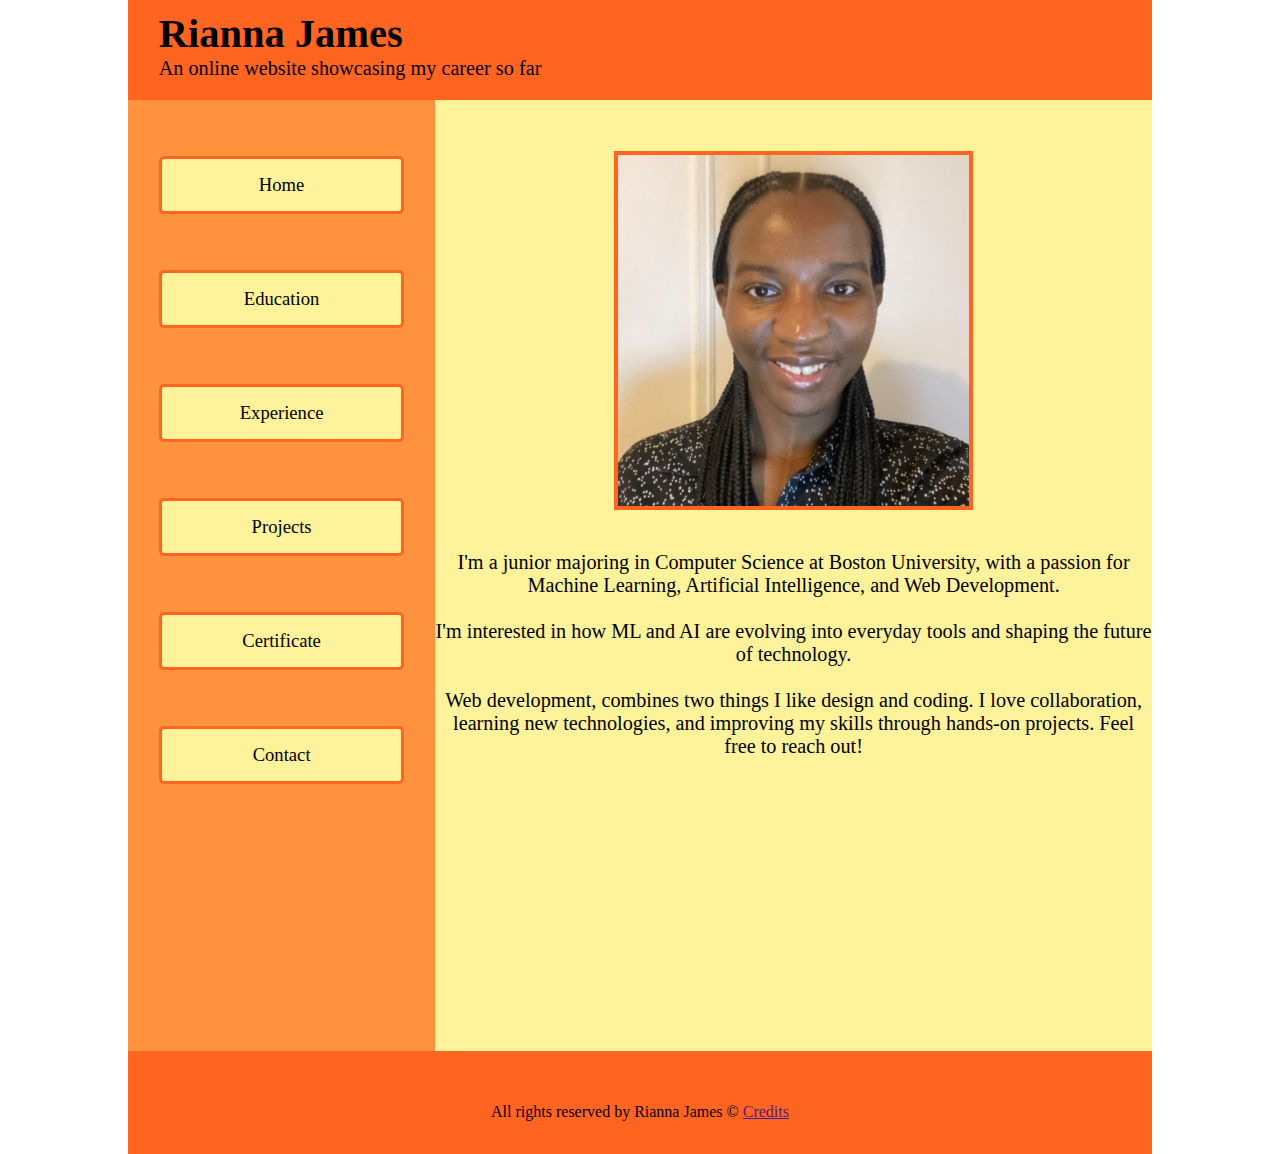
<file: MP1/index.html>
<!DOCTYPE html>
<html lang="en">
    <head>
        <meta charset="UTF-8">
        <!--type is a required attribute-->
        <link type= "text/css" rel="stylesheet" href="styles.css">
        <title>Home | Resume</title>
    </head>

    <body>
        <div id="page-wrapper">
            <header>
                <h1>Rianna James</h1>
                <p> An online website showcasing my career so far</p>
            </header>

            <div id="nav-main">
                <nav>
                    <ul>
                        <li><a href="index.html" target="_blank">Home</a></li>
                        <li><a href="Education.html" target="_blank">Education</a></li>
                        <li><a href="Experience.html" target="_blank">Experience</a></li>
                        <li><a href="Projects.html" target="_blank">Projects</a></li>
                        <li><a href="Certificates.html" target="_blank">Certificate</a></li>
                        <li><a href="Contact.html" target="_blank">Contact</a></li>
                    </ul>
                </nav>

                <div id="main-wrapper">
                    <main >
                        <img src="rianna_linkden_photo.jpeg" alt="Rianna's picture">
                            <p>I'm a junior majoring in Computer Science at Boston University, with a passion for Machine Learning, Artificial Intelligence, and Web Development.
                                <br>
                                <br>
                                I'm interested in how ML and AI are evolving into everyday tools and shaping the future of technology.
                                <br>
                                <br>
                                Web development, combines two things I like design and coding. I love collaboration, learning new technologies, and improving my skills through hands-on projects. Feel free to reach out!</p>
                    </main>
                </div>
            </div>

            <footer>
                <p> All rights reserved by Rianna James &#169; <a href="">Credits</a></p>
            </footer>
        </div>
    </body>
</html>
</file>
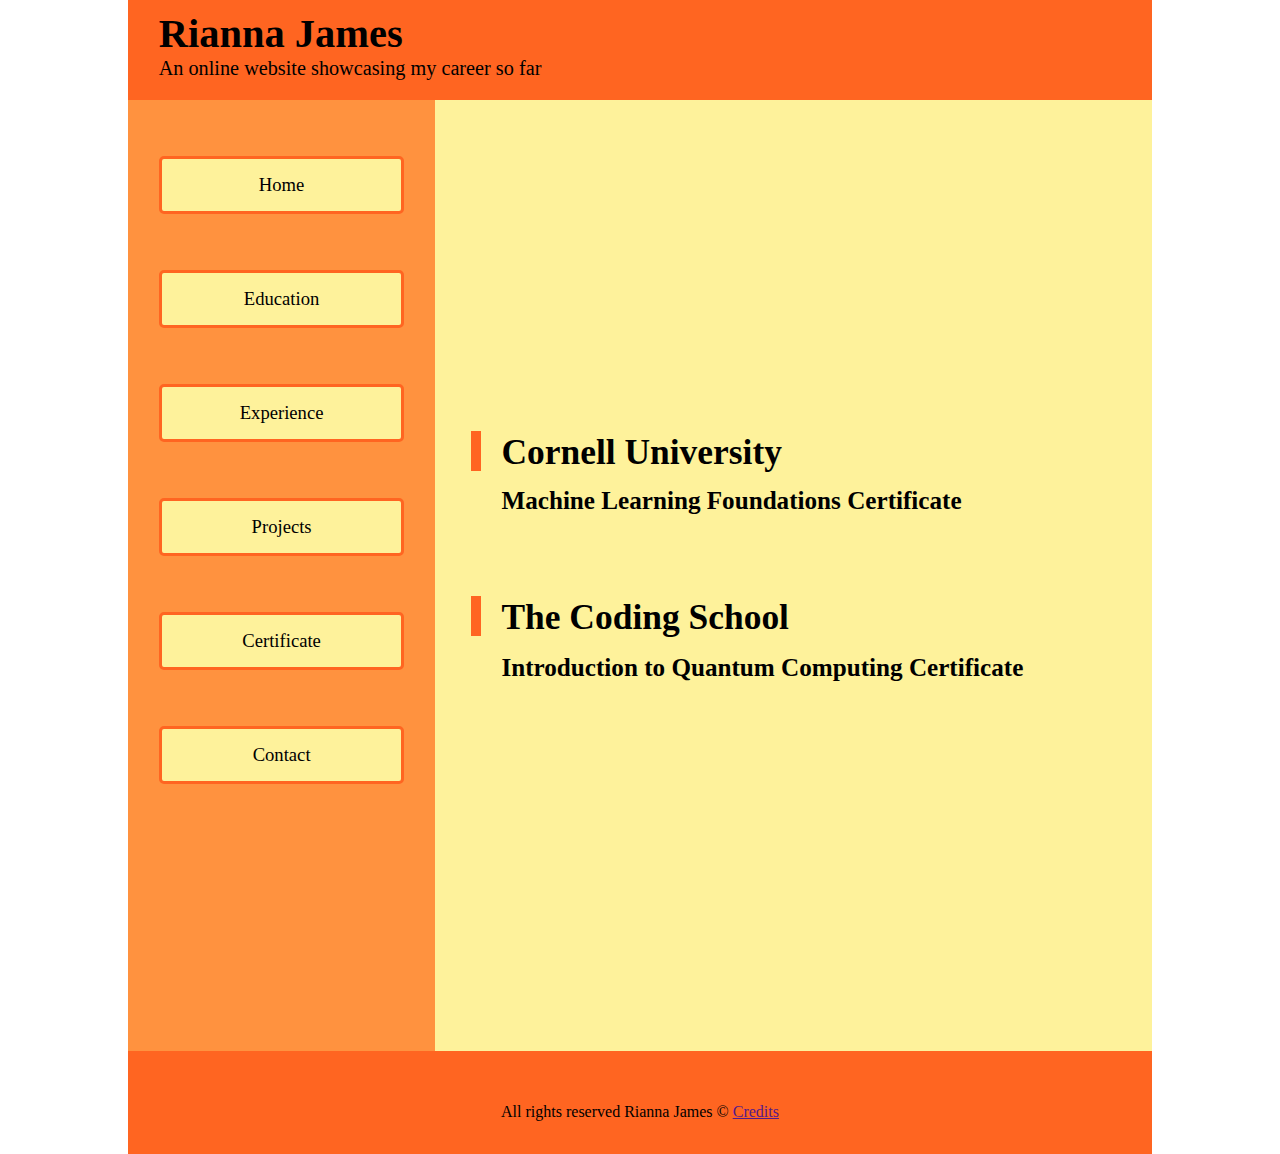
<file: MP1/Certificates.html>
<!DOCTYPE html>
<html lang="en">
    <head>
        <meta charset="UTF-8">
        <link type= "text/css" rel="stylesheet" href="styles.css">
        <title>Certificates | Resume</title>
    </head>

    <body>
        <div id="page-wrapper">
            <header>
                <h1>Rianna James</h1>
                <p> An online website showcasing my career so far</p>
            </header>

            <div id="nav-main">
                <nav>
                    <ul>
                        <li><a href="index.html" target="_blank">Home</a></li>
                        <li><a href="Education.html" target="_blank">Education</a></li>
                        <li><a href="Experience.html" target="_blank">Experience</a></li>
                        <li><a href="Projects.html" target="_blank">Projects</a></li>
                        <li><a href="Certificates.html" target="_blank">Certificate</a></li>
                        <li><a href="Contact.html" target="_blank">Contact</a></li>
                    </ul>
                </nav>

                <div id="main-wrapper">
                    <main>
                        <div id="school-info-wrapper">

                            <div class="school-information">
                                <div class="school-styler"></div>
                                <div class="school">
                                    <h3>Cornell University</h3>
                                    <h5>Machine Learning Foundations Certificate </h5>
                                </div>
                            </div>

                            <div class="school-information">
                                <div class="school-styler"></div>
                                <div class="school">
                                    <h3>The Coding School</h3>
                                    <h5>Introduction to Quantum Computing Certificate</h5>

                                </div>
                            </div>
                        </div>
                    </main>
                </div>
            </div>

            <footer>
                <p> All rights reserved Rianna James &#169; <a href="">Credits</a></p>
            </footer>
        </div>
    </body>
</html>
</file>
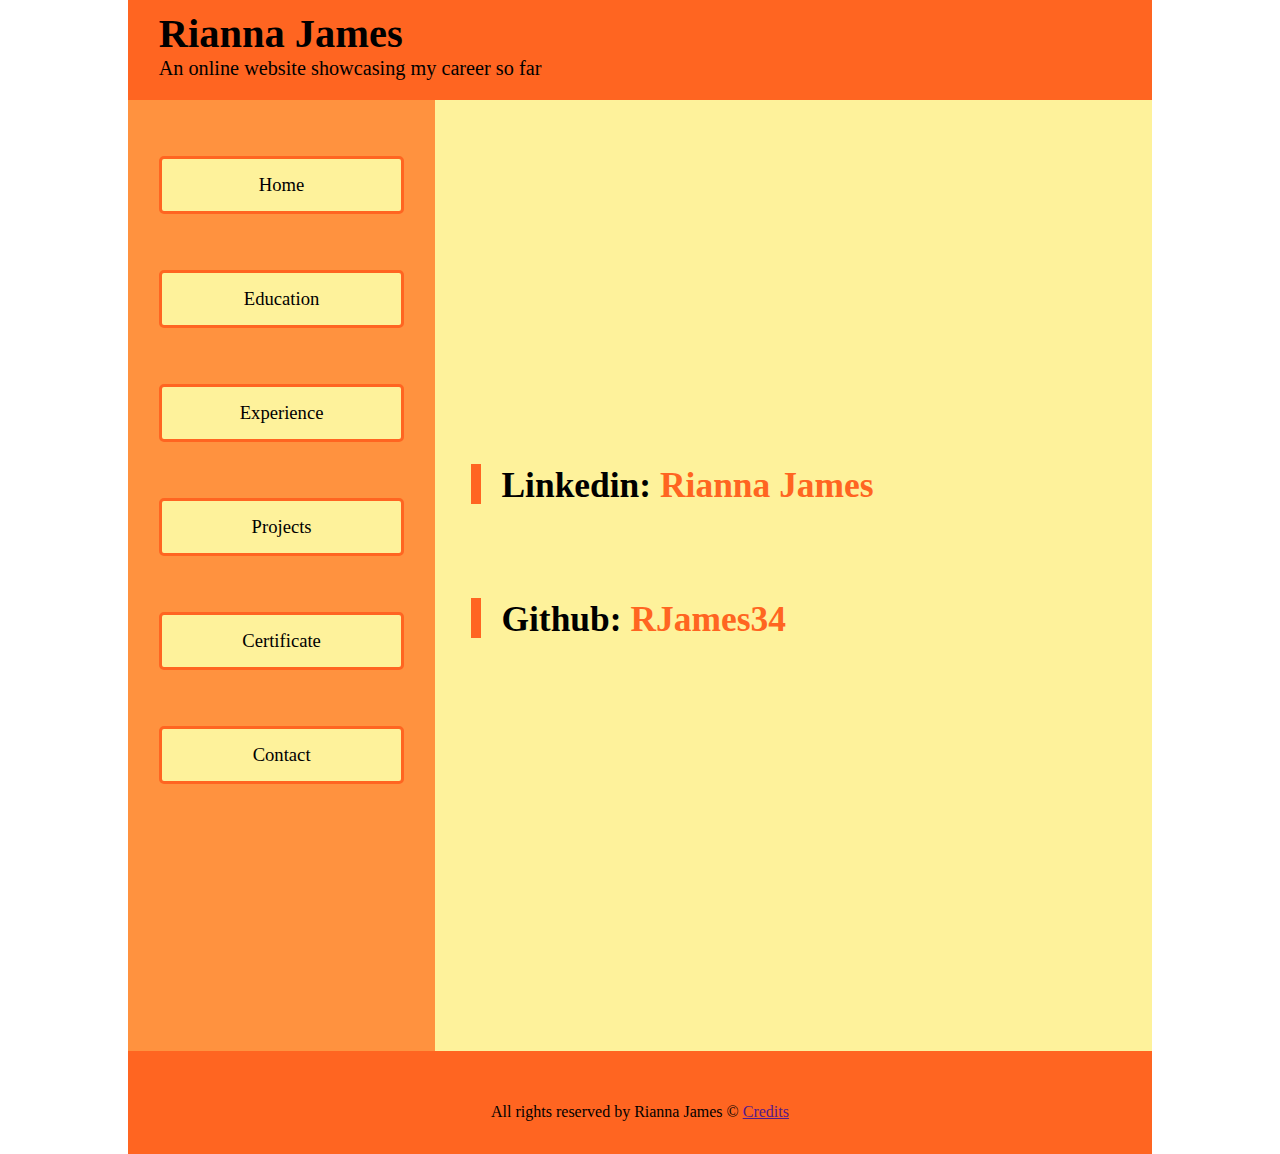
<file: MP1/Contact.html>
<!DOCTYPE html>
<html lang="en">
    <head>
        <meta charset="UTF-8">
        <link type= "text/css" rel="stylesheet" href="styles.css">
        <title>Contact | Resume</title>
    </head>

    <body>
        <div id="page-wrapper">
            <header>
                <h1>Rianna James</h1>
                <p> An online website showcasing my career so far</p>
            </header>

            <div id="nav-main">
                <nav>
                    <ul>
                        <li><a href="index.html" target="_blank">Home</a></li>
                        <li><a href="Education.html" target="_blank">Education</a></li>
                        <li><a href="Experience.html" target="_blank">Experience</a></li>
                        <li><a href="Projects.html" target="_blank">Projects</a></li>
                        <li><a href="Certificates.html" target="_blank">Certificate</a></li>
                        <li><a href="Contact.html" target="_blank">Contact</a></li>

                    </ul>
                </nav>

                <div id="main-wrapper">
                    <main>
                        <div id="school-info-wrapper">

                            <div class="school-information">
                                <div class="school-styler"></div>
                                <div class="school">
                                    <h3>Linkedin: <a href="https://www.linkedin.com/in/james-rianna/" class="contact-a" target="_blank"> Rianna James </a></h3>
                                </div>
                            </div>

                            <div class="school-information">
                                <div class="school-styler"></div>
                                <div class="school">
                                    <h3>Github: <a  href="https://github.com/RJames34" class="contact-a" target="_blank"> RJames34 </a></h3>
                                </div>
                            </div>
                        </div>
                    </main>
                </div>
            </div>

            <footer>
                <p> All rights reserved by Rianna James &#169; <a href="">Credits</a></p>
            </footer>
        </div>
    </body>
</html>
</file>
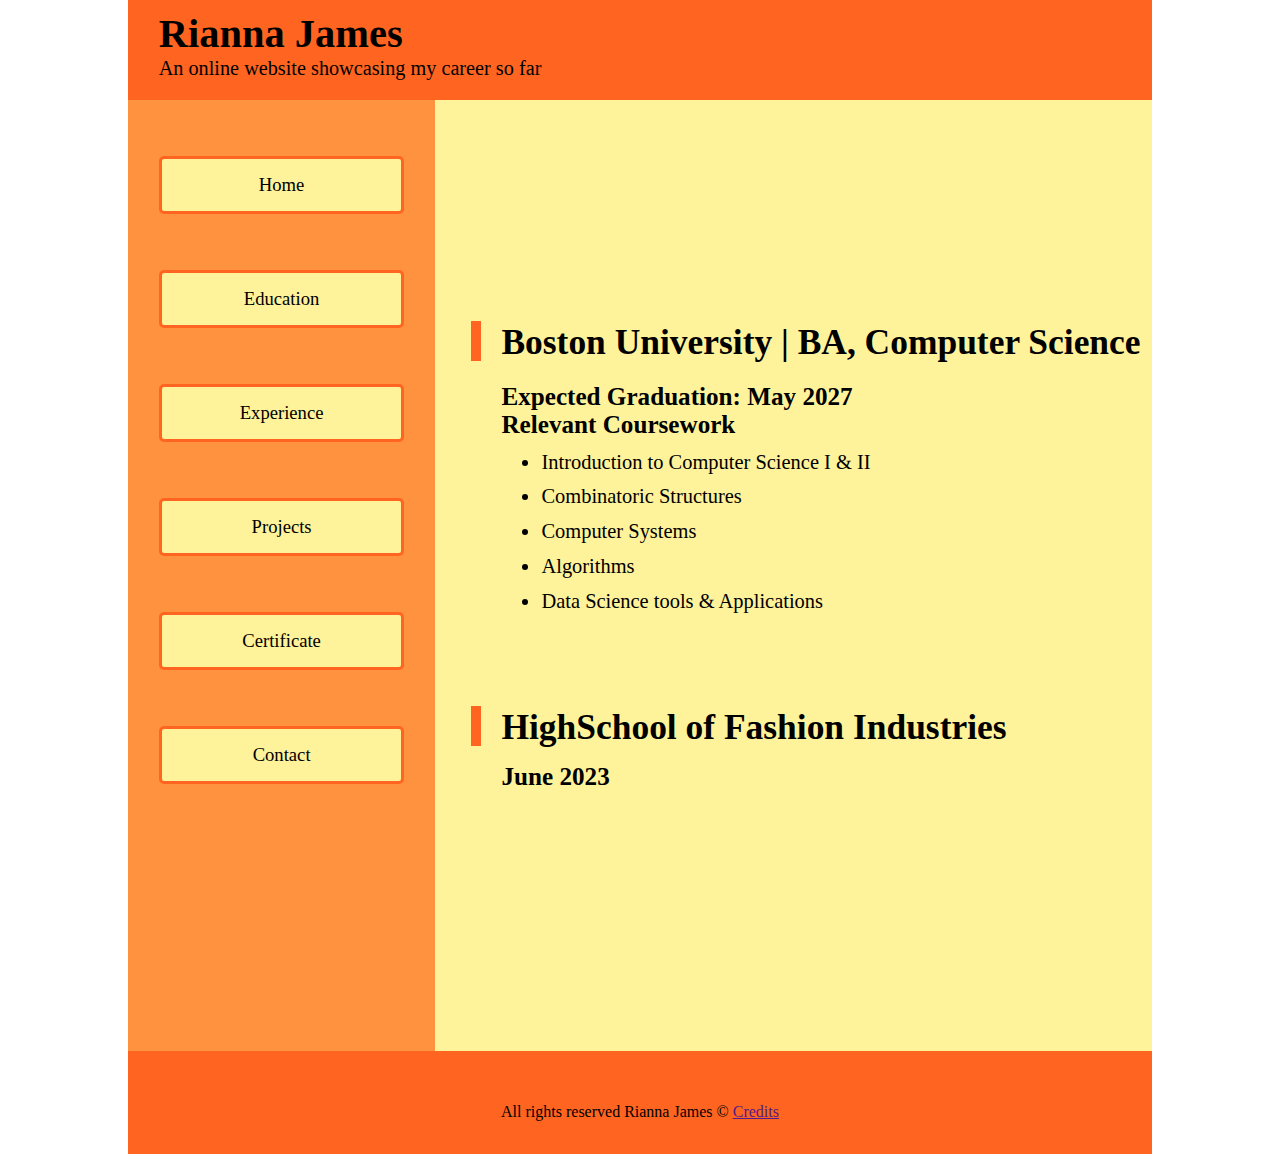
<file: MP1/Education.html>
<!DOCTYPE html>
<html lang="en">
    <head>
        <meta charset="UTF-8">
        <link type= "text/css" rel="stylesheet" href="styles.css">
        <title>Education | Resume</title>
    </head>

    <body>
        <div id="page-wrapper">
            <header>
                <h1>Rianna James</h1>
                <p> An online website showcasing my career so far</p>
            </header>

            <div id="nav-main">
                <nav>
                    <ul>
                        <li><a href="index.html" target="_blank">Home</a></li>
                        <li><a href="Education.html" target="_blank">Education</a></li>
                        <li><a href="Experience.html" target="_blank">Experience</a></li>
                        <li><a href="Projects.html" target="_blank">Projects</a></li>
                        <li><a href="Certificates.html" target="_blank">Certificate</a></li>
                        <li><a href="Contact.html" target="_blank">Contact</a></li>

                    </ul>
                </nav>

                <div id="main-wrapper">
                    <main>
                        <div id="school-info-wrapper">

                            <div class="school-information">
                                <div class="school-styler"></div>
                                <div class="school">
                                    <h3>Boston University | BA, Computer Science</h3>
                                    <h5>Expected Graduation: May 2027</h5>
                                    <h5 id="CourseWork">Relevant Coursework</h5>
                                    <ul>
                                        <li>Introduction to Computer Science I & II</li>
                                        <li>Combinatoric Structures</li>
                                        <li>Computer Systems</li>
                                        <li>Algorithms</li>
                                        <li>Data Science tools & Applications</li>
                                    </ul>
                                </div>
                            </div>

                            <div class="school-information">
                                <div class="school-styler"></div>
                                <div class="school">
                                    <h3>HighSchool of Fashion Industries</h3>
                                    <h5>June 2023</h5>
                                </div>
                            </div>
                        </div>
                    </main>
                </div>
            </div>

            <footer>
                <p> All rights reserved Rianna James &#169; <a href="">Credits</a></p>
            </footer>
        </div>
    </body>
</html>
</file>
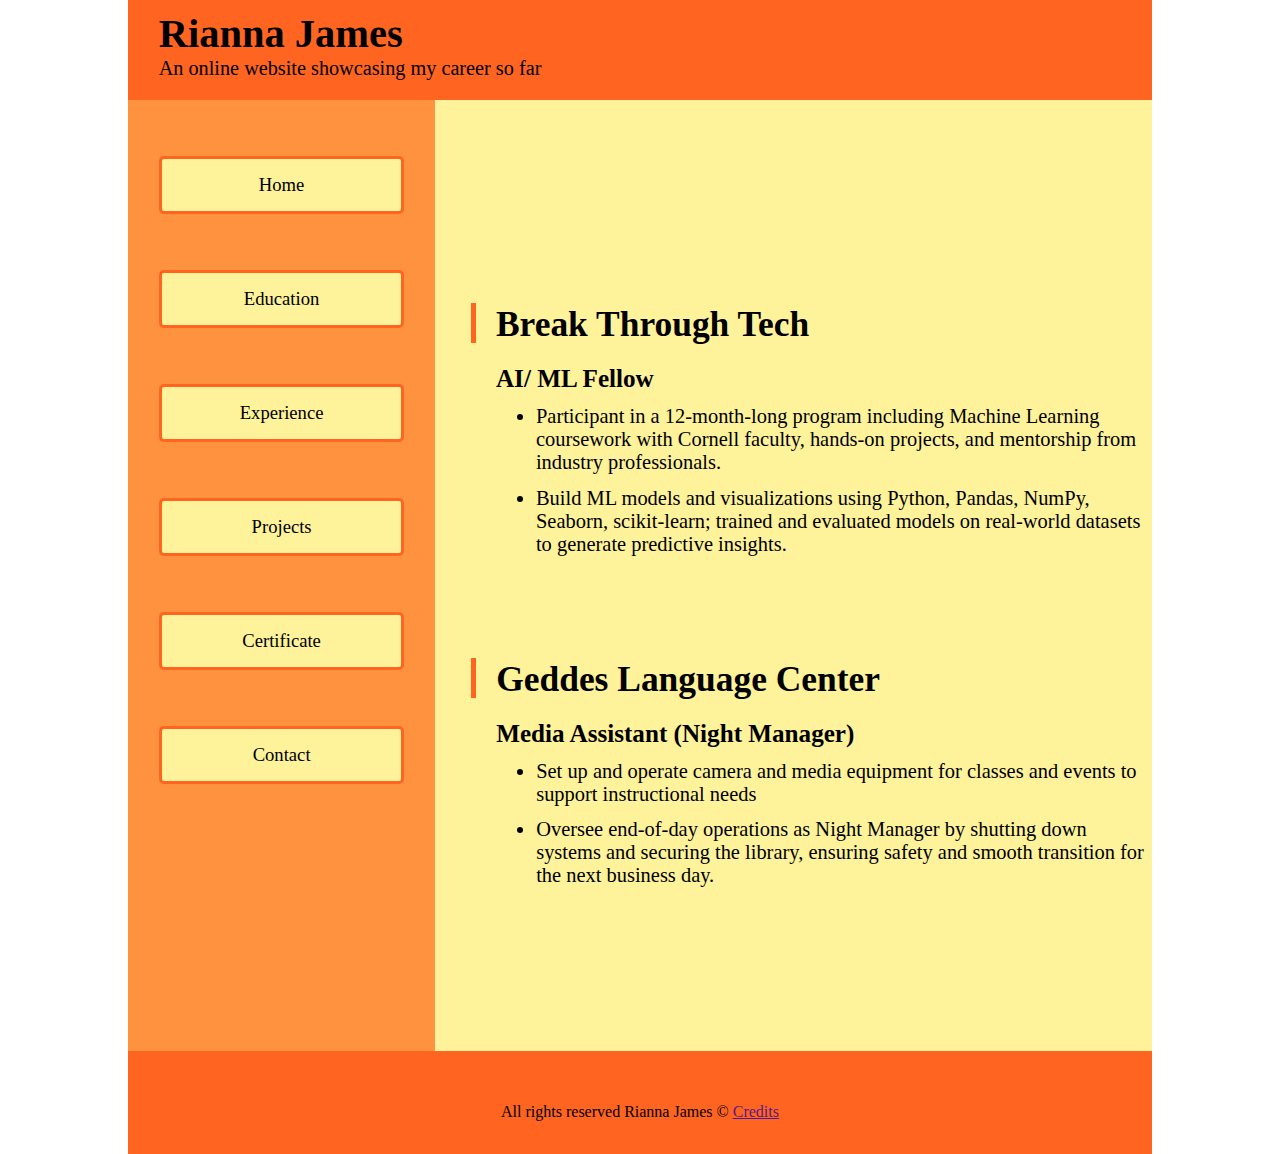
<file: MP1/Experience.html>
<!DOCTYPE html>
<html lang="en">
    <head>
        <meta charset="UTF-8">
        <link type= "text/css" rel="stylesheet" href="styles.css">
        <title>Experience | Resume</title>
    </head>

    <body>
        <div id="page-wrapper">
            <header>
                <h1>Rianna James</h1>
                <p> An online website showcasing my career so far</p>
            </header>

            <div id="nav-main">
                <nav>
                    <ul>
                        <li><a href="index.html" target="_blank">Home</a></li>
                        <li><a href="Education.html" target="_blank">Education</a></li>
                        <li><a href="Experience.html" target="_blank">Experience</a></li>
                        <li><a href="Projects.html" target="_blank">Projects</a></li>
                        <li><a href="Certificates.html" target="_blank">Certificate</a></li>
                        <li><a href="Contact.html" target="_blank">Contact</a></li>
                    </ul>
                </nav>

                <div id="main-wrapper">
                    <main>
                        <div id="school-info-wrapper-exp">
                            <div class="school-information">
                                <div class="school-styler"></div>
                                <div class="school">
                                    <h3>Break Through Tech</h3>
                                    <h5>AI/ ML Fellow </h5>
                                    <ul>
                                        <li>Participant in a 12-month-long program
                                            including Machine Learning coursework with Cornell faculty,
                                            hands-on projects, and
                                            mentorship from industry professionals.
                                        </li>
                                        <li>Build ML models and visualizations using Python,
                                            Pandas, NumPy, Seaborn, scikit-learn; trained and evaluated models on
                                            real-world datasets to generate predictive insights.
                                        </li>
                                    </ul>
                                </div>
                            </div>

                            <div class="school-information">
                                <div class="school-styler"></div>
                                <div class="school">
                                    <h3>Geddes Language Center</h3>
                                    <h5>Media Assistant (Night Manager) </h5>
                                    <ul>
                                        <li>Set up and operate camera and media equipment for classes
                                            and events to support instructional needs
                                        </li>
                                        <li>Oversee end-of-day operations as Night Manager
                                            by shutting down systems and securing the library,
                                            ensuring safety and smooth transition for the next business day.
                                        </li>
                                    </ul>
                                </div>
                            </div>
                        </div>
                    </main>
                </div>
            </div>

            <footer>
                <p> All rights reserved Rianna James &#169; <a href="">Credits</a></p>
            </footer>
        </div>
    </body>
</html>
</file>
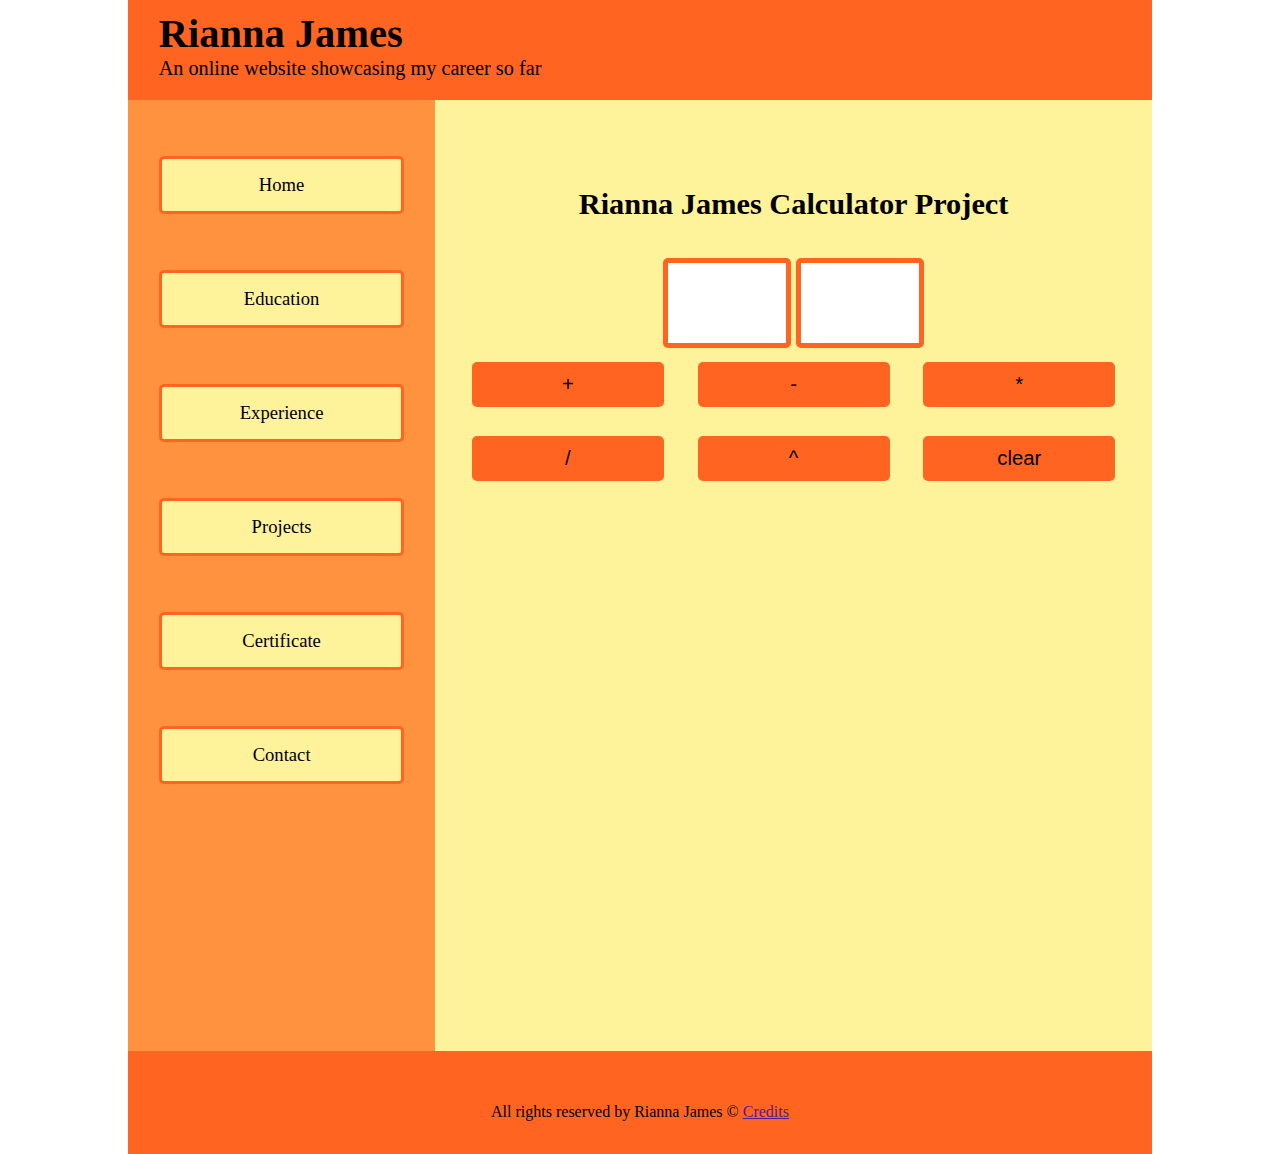
<file: MP1/Projects.html>
<!DOCTYPE html>
<html lang="en">
  <head>
    <meta charset="UTF-8">
    <link type= "text/css" rel="stylesheet" href="styles.css">
    <title>Projects | Resume</title>
  </head>
  <body>
    <div id="page-wrapper">
      <header>
        <h1>Rianna James</h1>
        <p> An online website showcasing my career so far</p>
      </header>

      <div id="nav-main">
        <nav>
          <ul>
            <li><a href="index.html" target="_blank">Home</a></li>
            <li><a href="Education.html" target="_blank">Education</a></li>
            <li><a href="Experience.html" target="_blank">Experience</a></li>
            <li><a href="Projects.html" target="_blank">Projects</a></li>
            <li><a href="Certificates.html" target="_blank">Certificate</a></li>
            <li><a href="Contact.html" target="_blank">Contact</a></li>

          </ul>
        </nav>



        <div id="main-wrapper">
          <main id="project-main">
              <div class="inputs">
              <h2>Rianna James Calculator Project</h2>
              <label><input type="text" id="first-number"></label>
              <label><input type="text" id="second-number"></label>
              </div>
              <div class="buttons">
              <button onclick="addition()"> + </button>
              <button onclick="subtraction()"> - </button>
              <button onclick="multiplication()">*</button>
              <button onclick="division()">/ </button>
              <button onclick="power()">^</button>
              <button onclick="clearContent()" >clear</button>
              </div>
              <h3 id="output"></h3>

          </main>
        </div>
      </div>
      <footer>
        <p> All rights reserved by Rianna James &#169; <a href="">Credits</a></p>
      </footer>
    </div>
    <script src="script.js"></script>
  </body>
</html>
</file>
<file: MP1/styles.css>
/*Universal selector */
*{
    margin: 0;
    box-sizing: border-box;
}

/*Container that holds every container on the website*/
#page-wrapper{
    width: 80vw;
    background-color: rgb(254, 242, 155);
    margin: 0 auto;
}

header{
    padding: 1% 0 20px 3%;
    color: Black;
    font-size: calc(20px + 1.5%);
    background-color: rgb(255, 101, 33);
}

/*Container that Holds the nav bar and main-wrapper*/
#nav-main{
    display: flex;
    flex-direction: row;
    width: 100%;
    justify-content: center;
}

nav{
    width: 30%;
    background-color: rgb(255, 146, 63);
}

nav ul{
    padding-left: 0;
    list-style: none;
}

nav li{
    width: 80%;
    padding: 5%;
    margin: 18% auto;
    text-align: center;
    background-color: rgb(254, 242, 155);
    border-radius: 5px;
    border: 3px solid rgb(255, 101, 33);
}

nav a{
    font-size: calc(2px + 1.3vw);
    text-decoration: none;
    color:black;
}

#main-wrapper{
    width: 70%;
    height: 100vh;
    text-align: center;
    font-size: calc( 20px + 1.5%);
    margin-top: 5%;
}

main h1{
    color: rgb(255, 101, 33);
    padding-bottom: 2%
}

main img{
    max-width: 50%;
    border:solid rgb(255, 101, 33) 4px;
    margin-bottom: 5%;
}

footer{
    background-color: rgb(255, 101, 33);
    color: black;
    height: 10vh;
    padding: 5%;
    text-align: center;
}

/*Styling for the Education,Certs, and Contact pages begin here*/

/*Contains the two divs*/
#school-info-wrapper, #school-info-wrapper-exp{
    display: flex;
    flex-direction: column;
    justify-content: center;
    height: 90vh;
    gap: 10%;
    font-size: calc(30px + 1.5%);
    text-align: left;
    padding-left: 5%;
}

#school-info-wrapper-exp{
    height: 100vh;
}

.school h3{
    margin-bottom: 3%;
}

.school-styler{
    background-color: rgb(255, 101, 33);
    width: 10px;
    height: 40px;
    margin-right: 3%
}

.school-information {
    display: flex;
    flex-direction: row;
}

.school-information li {
    font-size: calc(20px + 1.5%);
    margin-bottom: 2%;
    margin-top: 2%;
}

/*Style the anchor tags for the Contact Page*/
.contact-a{
    text-decoration: none;
    color: rgb(255, 101, 33);;
}

/*Styling for the Projects page begins here*/

.inputs h2{
   padding: 5%;
}

.inputs  input{
    font-size: calc(20px + 1.5%);
    height:10vh;
    width: 10vw;
    border-radius: 5px;
    border: 5px solid rgb(255, 101, 33);
}

.buttons button{
    background-color: rgb(255, 101, 33);
    margin: 2%;
    height:5vh;
    width: 15vw;
    border-radius: 5px;
    border: 5px solid rgb(255, 101, 33);
    align-items: center;
    font-size: calc(20px + 1.5%);
}

#project-main h3{
    margin: 5%;
}

@media  screen and (max-width: 750px) {

    #nav-main{
        flex-direction: column;
    }

    nav, #main-wrapper{
        width: 100%;
    }

    nav ul{
        display: flex;
        flex-direction: row;
        Justify-content: space-between;
    }

    nav li{
        font-size: calc(3px + 3vw);
        width: 18%;
        padding: 2%;
        margin: 1%;
    }

    header{
        text-align: center;
    }

    #main-wrapper{
        height: 170vh;
    }

    .buttons {
        display:flex;
        flex-direction: column;
        align-items: center;
    }
}
</file>
